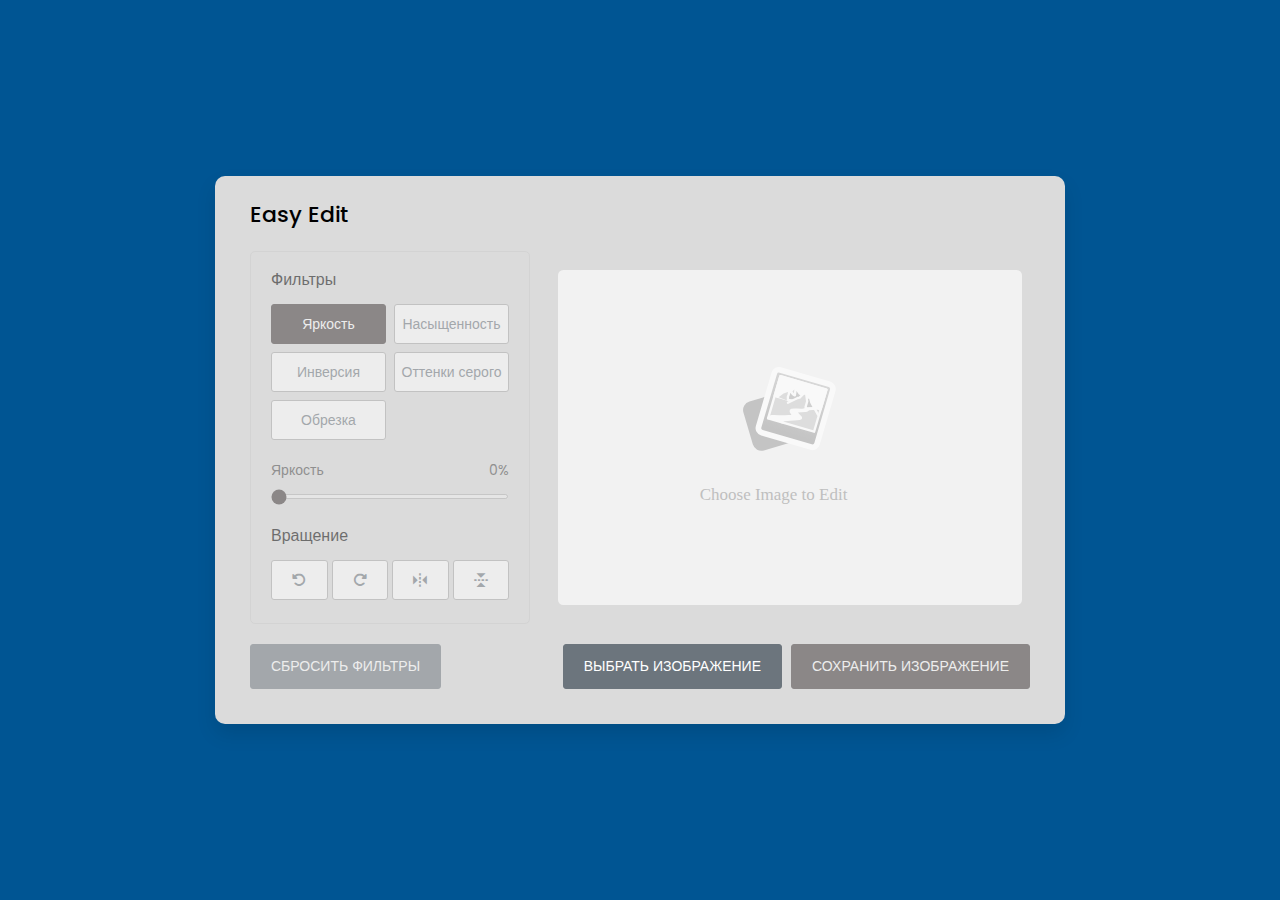
<file: EasyChange/index.html>
<!DOCTYPE html>
<html lang="en">
  <head>
    <meta charset="utf-8">
    <title>Image Editor JavaScript</title>
    <link rel="stylesheet" href="./css/style.css">
    <meta name="viewport" content="width=device-width, initial-scale=1.0">
    <link rel="stylesheet" href="https://unpkg.com/boxicons@2.1.2/css/boxicons.min.css">
    <link rel="stylesheet" href="https://cdnjs.cloudflare.com/ajax/libs/font-awesome/6.1.1/css/all.min.css"/>
  </head>
  <body>
    <div class="container disable">
        <h2>Easy Edit</h2>
        <div class="wrapper">
            <div class="editor-panel">
                <div class="filter">
                    <label class="title">Фильтры</label>
                    <div class="options">
                        <button id="brightness" class="active">Яркость</button>
                        <button id="saturation">Насыщенность</button>
                        <button id="inversion">Инверсия</button>
                        <button id="grayscale">Оттенки серого</button>
                        <button id="crop">Обрезка</button>
                    </div>
                    <div class="slider">
                        <div class="filter-info">
                            <p class="name">Яркость</p>
                            <p class="value">0%</p>
                        </div>
                        <input type="range" value="0" min="0" max="200">
                    </div>
                </div>
                <div class="rotate">
                    <label class="title">Вращение</label>
                    <div class="options">
                        <button id="left"><i class="fa-solid fa-rotate-left"></i></button>
                        <button id="right"><i class="fa-solid fa-rotate-right"></i></button>
                        <button id="horizontal"><i class='bx bx-reflect-vertical'></i></button>
                        <button id="vertical"><i class='bx bx-reflect-horizontal' ></i></button>
                    </div>
                </div>
            </div>
            <div class="preview-img">
                <img src="./images/image-placeholder.svg" alt="preview-img">
            </div>
        </div>
        <div class="controls">
            <button class="reset-filter">Сбросить фильтры</button>
            <div class="row">
                <input type="file" class="file-input" accept="image/*" hidden>
                <button class="choose-img">Выбрать изображение</button>
                <button class="save-img">Сохранить изображение</button>
            </div>
        </div>
    </div>

    <script src="./js/script.js"></script>
    
  </body>
</html>
</file>
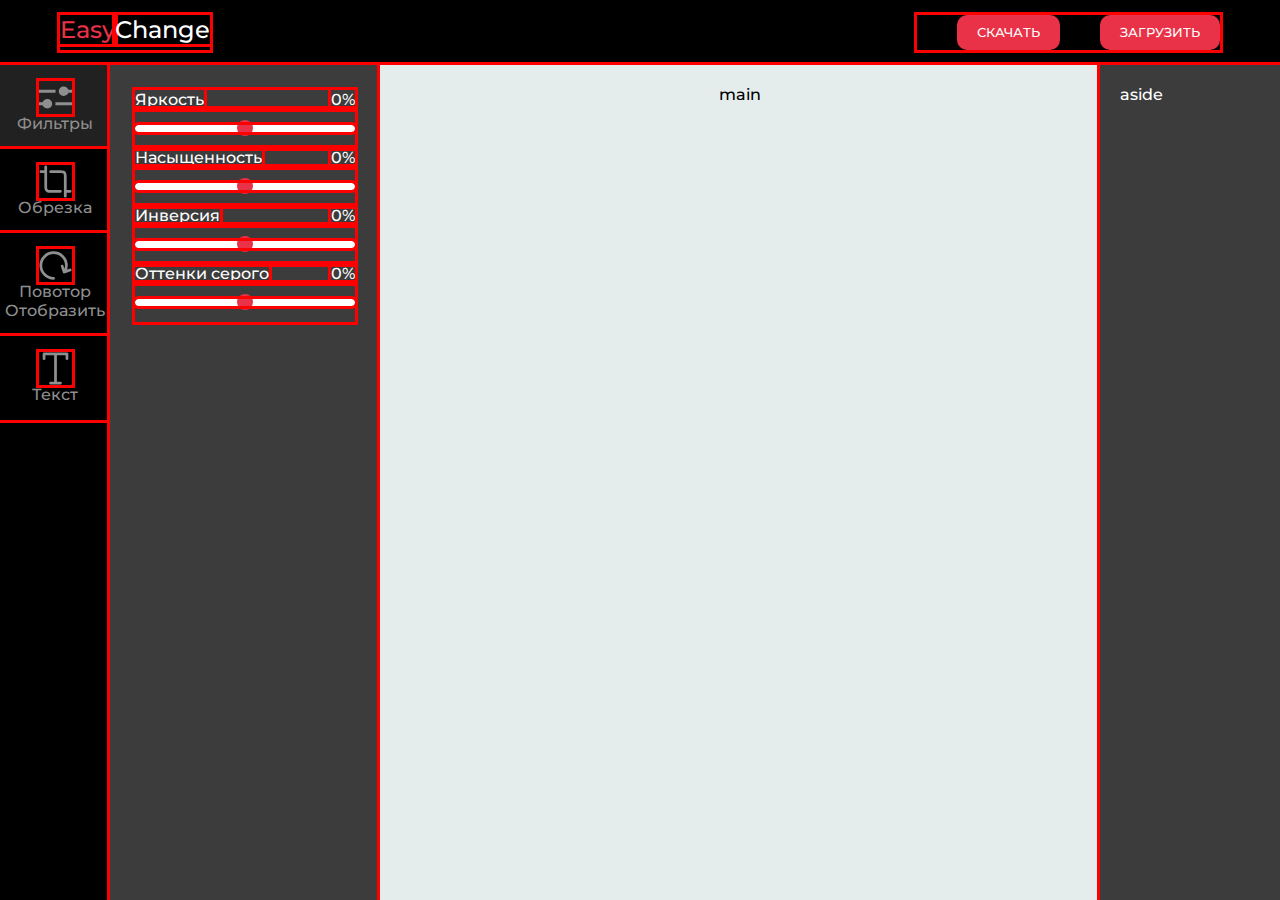
<file: EasyChange/test.html>
<!DOCTYPE html>
<html lang="en">
<head>
    <meta charset="UTF-8">
    <meta name="viewport" content="width=device-width, initial-scale=1.0">
    <link rel="stylesheet" href="./css/test.css">
    <title>Document</title>
</head>

<body>
    <div class="wrapper">

        <header id="test" class="page-header">
          <div class="logo">
            <h2 class="first_word">Easy</h2>
            <h2 class="second_word">Change</h2>
          </div>
          <div class="buttons-wrapper">
            <!-- <div class="buttons download">Скачать</div> -->
            <button class="buttons download" type="button">СКАЧАТЬ</button>
            <button class="buttons upload" type="button">ЗАГРУЗИТЬ</button>
          </div>
          
        </header>
        
        <div class="main-wrapper">
          <div class="left-sidebar-container">

            <nav class="leftSidebar-title">

              <div class="filter-container">
                <button class="filters filter-button active" id="filter-btn" type="button">
                  <div class="image-container settings">
                    <div class="image-container settings">
                      <img src="./images/settings.svg"  alt="Фильтры" width="33px" height="33px">
                    </div>
                  </div>
                  Фильтры
                </button>
              </div>

              <div class="cut-container">
                <button class="filters cut-button" id="cut-btn" type="button">
                  <div class="image-container settings">
                    <img src="./images/cut.svg"  alt="Обрезка" width="33px" height="33px">
                  </div>
                  Обрезка
                </button>
              </div>

              <div class="rotate-container">
                <button class="filters rotate-button" type="button">
                  <div class="image-container settings">
                    <img src="./images/rotate.svg"  alt="Поворот Отобразить" width="33px" height="33px">
                  </div>
                  Повотор Отобразить
                </button>
              </div>
              
              <div class="text-container">
                <button class="filters text-button" type="button">
                  <div class="image-container settings">
                    <img src="./images/text.svg"  alt="Текст" width="33px" height="33px">
                  </div>
                  Текст
                </button>
              </div>

            </nav>

            <nav class="leftSidebar-content ">

              <div class="filters-content-container ">
                <div class="brightness-container">
                  <div class="slider-info brightness-info">
                    <p class="name">Яркость</p>
                    <p class="value">0%</p>
                  </div>
                  <div class="slider-container">
                    <input type="range" value="0" min="-200" max="200">
                  </div>
                </div>
                
                <div class="saturation-container">
                  <div class="slider-info saturation-info">
                    <p class="name">Насыщенность</p>
                    <p class="value">0%</p>
                  </div>
                  <div class="slider-container">
                    <input type="range" value="0" min="-200" max="200">
                  </div>
                </div>

                <div class="inversion-container">
                  <div class="slider-info inversion-info">
                    <p class="name">Инверсия</p>
                    <p class="value">0%</p>
                  </div>
                  <div class="slider-container">
                    <input type="range" value="0" min="-200" max="200">
                  </div>
                </div>

                <div class="grayscale-container">
                  <div class="slider-info grayscale-info">
                    <p class="name">Оттенки серого</p>
                    <p class="value">0%</p>
                  </div>
                  <div class="slider-container">
                    <input type="range" value="0" min="-200" max="200">
                  </div>
                </div>
              </div>
              

              <div class="rotate-content-container hidden">
                <div class="rotate-blocks ">
                  
                  <div class="image-container settings">
                    <img src="./images/rotatewhite.svg"  alt="Поворот" width="33px" height="33px">
                  </div>

                  <div class="image-container settings">
                    <img src="./images/revertrotate.svg"  alt="Поворот обратный" width="33px" height="33px">
                  </div>

                  <div class="image-container settings">
                    <img src="./images/flipvertical.svg"  alt="Поворот горизонтальный" width="33px" height="33px">
                  </div>

                  <div class="image-container settings">
                    <img src="./images/fliphorizontal.svg"  alt="Поворот вертикальный" width="33px" height="33px">
                  </div>

                </div>
              </div>

            </nav>
          </div>
          <div class="page-main">main</div>
          <aside>aside</aside>
        </div>

        <!-- <footer class="page-footer">footer</footer> -->

        

      </div>
    
    <script src="./js/test.js"></script>
</body>

</html>
</file>
<file: EasyChange/css/style.css>
/* Import Google font - Poppins */
@import url('https://fonts.googleapis.com/css2?family=Poppins:wght@400;500;600&display=swap');
*{
  margin: 0;
  padding: 0;
  box-sizing: border-box;
  font-family: 'Poppins', sans-serif;
}
body{
  display: flex;
  padding: 10px;
  min-height: 100vh;
  align-items: center;
  justify-content: center;
  background: #005593;
}
.container{
  width: 850px;
  padding: 30px 35px 35px;
  background: #dbdbdb;
  border-radius: 10px;
  box-shadow: 0 10px 20px rgba(0,0,0,0.1);
}
.container.disable .editor-panel,
.container.disable .controls .reset-filter,
.container.disable .controls .save-img{
  opacity: 0.5;
  pointer-events: none;
}
.container h2{
  margin-top: -8px;
  font-size: 22px;
  font-weight: 500;
}
.container .wrapper{
  display: flex;
  margin: 20px 0;
  min-height: 335px;
}
.wrapper .editor-panel{
  padding: 15px 20px;
  width: 280px;
  border-radius: 5px;
  border: 1px solid #ccc;
}
/* #crop {
  width: 100%;
} */
.editor-panel .title{
  display: block;
  font-size: 16px;
  margin-bottom: 12px;
}
.editor-panel .options, .controls{
  display: flex;
  flex-wrap: wrap;
  justify-content: space-between;
}
.editor-panel button{
  outline: none;
  height: 40px;
  font-size: 14px;
  color: #6C757D;
  background: #fff;
  border-radius: 3px;
  margin-bottom: 8px;
  border: 1px solid #aaa;
}
.editor-panel .filter button{
  width: calc(100% / 2 - 4px);
}
.editor-panel button:hover{
  background: #f5f5f5;
}
.filter button.active{
  color: #fff;
  border-color: #3d3535;
  background: #3d3535;
}
.filter .slider{
  margin-top: 12px;
}
.filter .slider .filter-info{
  display: flex;
  color: #464646;
  font-size: 14px;
  justify-content: space-between;
}
.filter .slider input{
  width: 100%;
  height: 5px;
  accent-color: #3d3535;
}
.editor-panel .rotate{
  margin-top: 17px;
}
.editor-panel .rotate button{
  display: flex;
  align-items: center;
  justify-content: center;
  width: calc(100% / 4 - 3px);
}
.rotate .options button:nth-child(3),
.rotate .options button:nth-child(4){
  font-size: 18px;
}
.rotate .options button:active{
  color: #fff;
  background: #3d3535;
  border-color: #3d3535;
}
.wrapper .preview-img{
  flex-grow: 1;
  display: flex;
  overflow: hidden;
  margin-left: 20px;
  border-radius: 5px;
  align-items: center;
  justify-content: center;
}
.preview-img img{
  max-width: 490px;
  max-height: 335px;
  width: 100%;
  height: 100%;
  object-fit: contain;
}
.controls button{
  padding: 11px 20px;
  font-size: 14px;
  border-radius: 3px;
  outline: none;
  color: #fff;
  cursor: pointer;
  background: none;
  transition: all 0.3s ease;
  text-transform: uppercase;
}
.controls .reset-filter{
  border: 1px solid #6C757D;
  color: #fff;
  background: #6C757D;
}

.controls .choose-img{
  background: #6C757D;
  border: 1px solid #6C757D;
}
.controls .save-img{
  margin-left: 5px;
  background: #3d3535;
  border: 1px solid #3d3535;
}

@media screen and (max-width: 760px) {
  .container{
    padding: 25px;
  }
  .container .wrapper{
    flex-wrap: wrap-reverse;
  }
  .wrapper .editor-panel{
    width: 100%;
  }
  .wrapper .preview-img{
    width: 100%;
    margin: 0 0 15px;
  }
}

@media screen and (max-width: 500px) {
  .controls button{
    width: 100%;
    margin-bottom: 10px;
  }
  .controls .row{
    width: 100%;
  }
  .controls .row .save-img{
    margin-left: 0px;
  }
}
</file>
<file: EasyChange/css/test.css>
@import url('https://fonts.googleapis.com/css2?family=Montserrat:ital,wght@0,100..900;1,100..900&display=swap');
*{
    margin: 0;
    padding: 0;
    box-sizing: border-box;
    font-family: "Montserrat", sans-serif;
    font-optical-sizing: auto;
    font-weight: 500;
    font-style: normal;
    outline: solid red;
}
  
body {
    display: flex;
    flex-direction: column;
    min-width: 100%;
    min-height: 100%;
    position: absolute;
}

.wrapper {
    display: flex;
    flex-direction: column;
    min-height: 100vh;
}
.wrapper > * {
/* padding: 20px; */
}
.main-wrapper {
    display: flex;
    flex-grow: 1;
    flex-direction: row;
    background: rgb(139, 78, 78);
    
}
.page-main {
    /* Ширина 26% */
    padding: 20px;
    min-width: 430px;
    display: flex;
    justify-content: center;
    flex-grow: 2;
    background: #E5EDEC;
}

.page-header {
    display: flex;
    flex-direction: row;
    justify-content: space-between;
    padding: 15px 60px;
    background: black;
    color: white;
    min-width: 990px;
}
.logo {
    display: flex;
    align-items: baseline;
}
.first_word {
    color: #E93147;
}
.second_word {
    color: #FFFFFF;
}
h2 {
    /* height: 50px; */
    margin: 0;
    padding: 0;
    display: inline;
}
.buttons-wrapper {
    display: flex;
    align-items: center;
}

.buttons {
    color: #ffffff; /* цвет текста */
    text-decoration: none; /* убирать подчёркивание у ссылок */
    user-select: none; /* убирать выделение текста */
    background: #E93147; /* фон кнопки */
    border-radius: 10px;
    padding: .7em 1.5em; /* отступ от текста */
    outline: none; /* убирать контур в Mozilla */
    border: none;
    margin-left: 40px;
  } 
.buttons:hover { background: #ee5163 ; } /* при наведении курсора мышки */
.buttons:active { background: #9b1c2b; } /* при нажатии */


.left-sidebar-container {
    display: flex;
    flex-direction: row;
    width: 23%;
    max-width: 442px;
    min-width: 380px;
}
.leftSidebar-title {
    width: 25%;
    min-width: 110px;
    max-width: 110px;
    /* padding: 20px; */
    display: flex;
    flex-direction: column;
    background: black;
    color: white;
    
}
.filter-container {
    display: flex;
    justify-content: center;
    flex-direction: column;
}
.image-container {
    display: flex;
    justify-content: center;
    align-items: center;
}
.cut-container {
    display: flex;
    justify-content: center;
    flex-direction: column;
}
.rotate-container {
    display: flex;
    justify-content: center;
    flex-direction: column;
}
.text-container {
    display: flex;
    justify-content: center;
    flex-direction: column;
}

.filters {
    display: flex;
    flex-direction: column;
    justify-content: center;
    align-items: center;
    border: none;
    padding: 1em 0;
    background: #000000;
    color: #8F8F8F;
    font-size: 1em;
}
.filters:hover { background: rgb(68, 68, 68) ; } /* при наведении курсора мышки */
/* .filters:active { background: #0a0a0a; } при нажатии */
.active {
    background: #212121;
}

.leftSidebar-content {
    width: 75%;
    padding: 25px;
    display: flex;
    flex-direction: column;
    background: #3C3C3C;
    color: white;
}
.slider-info {
    display: flex;
    flex-direction: row;
    align-items: center;
    justify-content: space-between;
}
.slider-container {
    display: flex;
    align-items: center;
    justify-content: center;
    padding: 1em 0;
}

input[type='range'] {
    -webkit-appearance: none !important;
    background:rgb(255, 255, 255);
    border-radius: 10px;
    height:7px;
    width: 100%;
}
input[type='range']::-webkit-slider-thumb {
    -webkit-appearance: none !important;
    background:#E93147;
    height:16px;
    width:16px;
    border-radius: 10px;
}


.rotate-content-container {
    display: flex;
    align-items: center;
    justify-content: center;
}
.rotate-blocks {
    width: 100%;
    display: flex;
    align-items: center;
    justify-content: space-between;
}



aside {
    width: 10%;
    min-width: 180px;
    max-width: 180px;
    padding: 20px;
    display: flex;
    background: #3C3C3C;
    color: white;
}

.hidden {
    display: none;
}


@media screen and (max-width: 990px) {
    .page-main {
        position: absolute;
        display: flex;
        

    }
}
</file>
